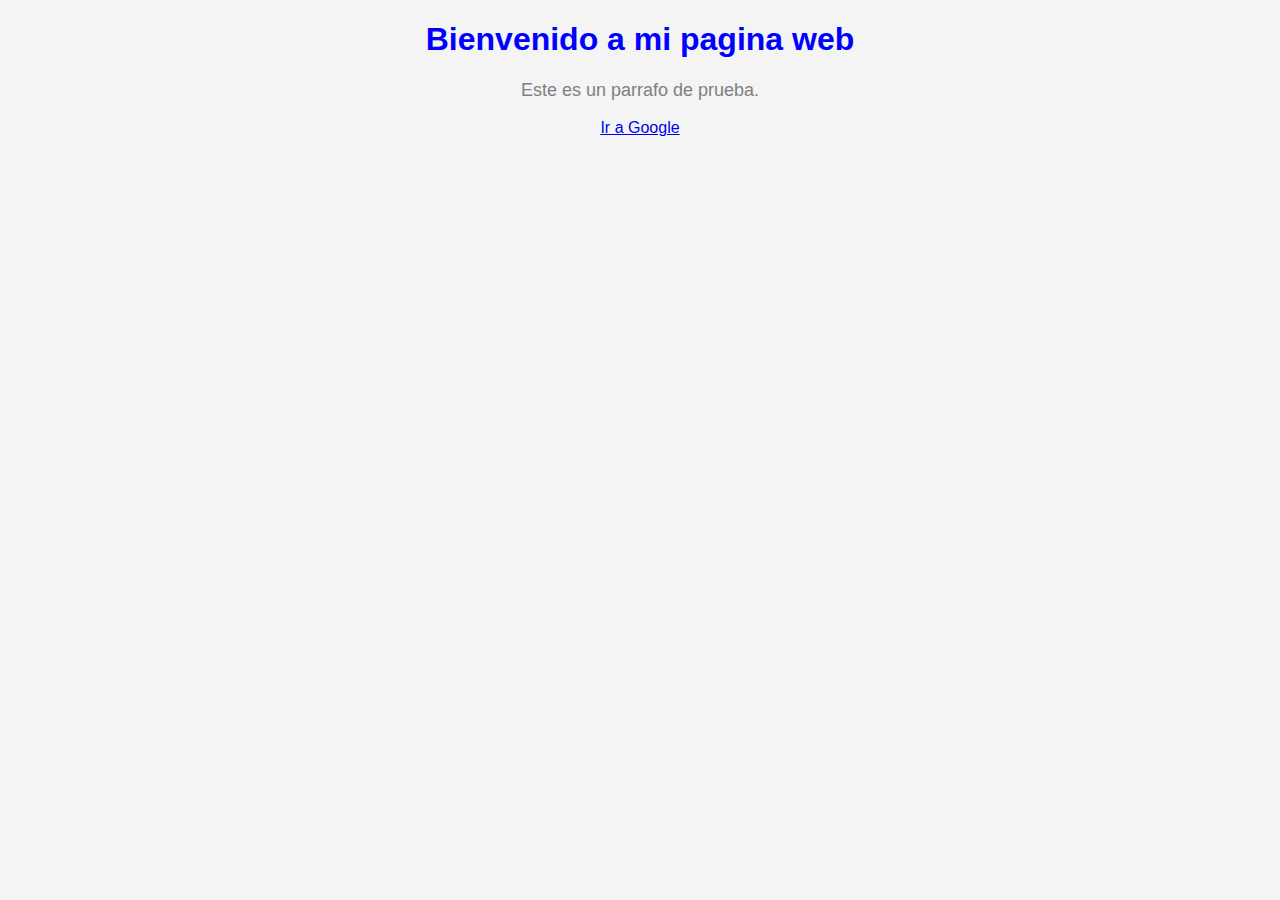
<file: index.html>
<!DOCTYPE html>
<!-- Define que el documento es de tipo HTML5 -->

<html lang="es">
<!-- Indica que el documento esta en español -->

<head>
    <meta name="author" content="Arleth Denisse">
    <meta name="description" content="es una página de ejemplo">
    <meta name="keywords" content="3a,fisicomatematico,prefeco">

    <link rel="stylesheet" href="estilos.css">
    <!-- Vincula la hoja de estilos CSS externa para aplicar estilos a la página-->

    <meta charset="UTF-8">
    <!-- Define la codificación de caracter como UTF-8 para soportar caracteres especiales-->

    <meta name="viewport" content="width=device-width, initial-scale=1.0">
    <!-- Configura la escala y el ancho de la vista para que sea responsive en dispositivos móviles-->

    <title>Mi primera Página Web</title>
    <!-- Define el título de la página, que se encuentraen la pestaña de navegador -->
</head>

<body>
    <!-- contiene el contenido visible de la Página Web -->

    <h1>Bienvenido a mi pagina web</h1>
    <!-- Encabezado de nivel 1, generalmente usado para el título principal de la página -->

    <p>Este es un parrafo de prueba.</p>
    <!-- Define un párrafo de texto -->
      
    <a href="http://www.google.com">Ir a Google</a>  
    <!-- Crea un enlace que redirige a la página de Google-->
</body>

</html>
<!-- Marca el fin del documento HTML -->
</file>
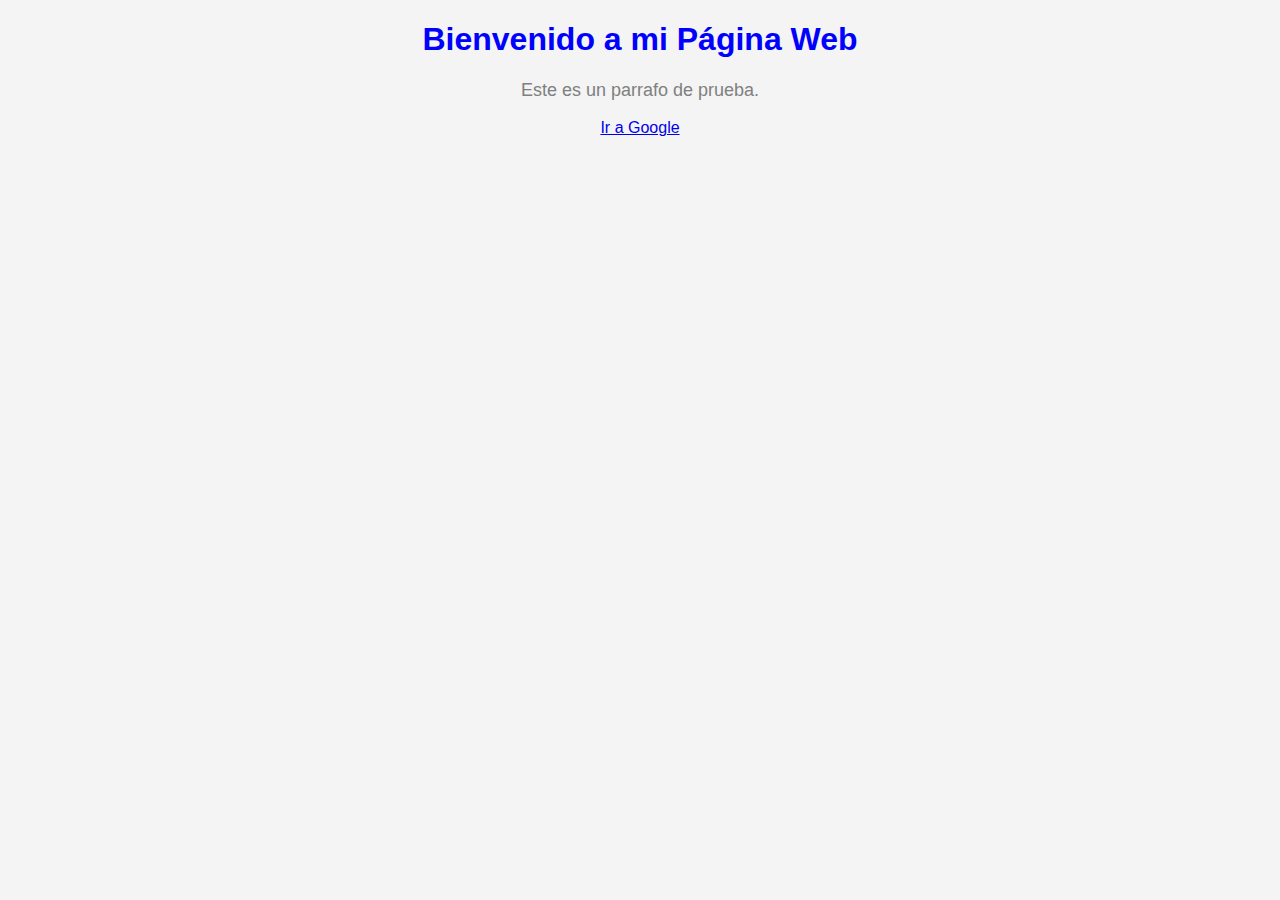
<file: index.html.html>
<!DOCTYPE html>
<!-- Define que el documento es de tipo HTML5 -->

<html lang="es">
<!-- Indica que el documento esta en español -->

<head>
    <link rel="stylesheet" href="estilos.css">
    <!-- Vincula la hoja de estilos CSS externa para aplicar estilos a la página-->

    <meta charset="UTF-8">
    <!-- Define la codificación de caracter como UTF-8 para soportar caracteres especiales-->

    <meta name="viewport" content="width=device-width, initial-scale=1.0">
    <!-- Configura la escala y el ancho de la vista para que sea responsive en dispositivos móviles-->

    <title>Mi primera Página Web</title>
    <!-- Define el título de la página, que se encuentraen la pestaña de navegador -->
</head>

<body>
    <!-- contiene el contenido visible de la Página Web -->

    <h1>Bienvenido a mi Página Web</h1>
    <!-- Encabezado de nivel 1, generalmente usado para el título principal de la página -->

    <p>Este es un parrafo de prueba.</p>
    <!-- Define un párrafo de texto -->
      
    <a href="http://www.google.com">Ir a Google</a>  
    <!-- Crea un enlace que redirige a la página de Google-->
</body>

</html>
<!-- Marca el fin del documento HTML -->
</file>
<file: estilos.css>
body {
    background-color: #f4f4f4;
    font-family: Arial, sans-serif;
    text-align: center;
}

h1 {
    color: blue;
}
/* Este es un comentario CSS */
p {
    font-size: 18px;
    color: grey;
}
</file>
